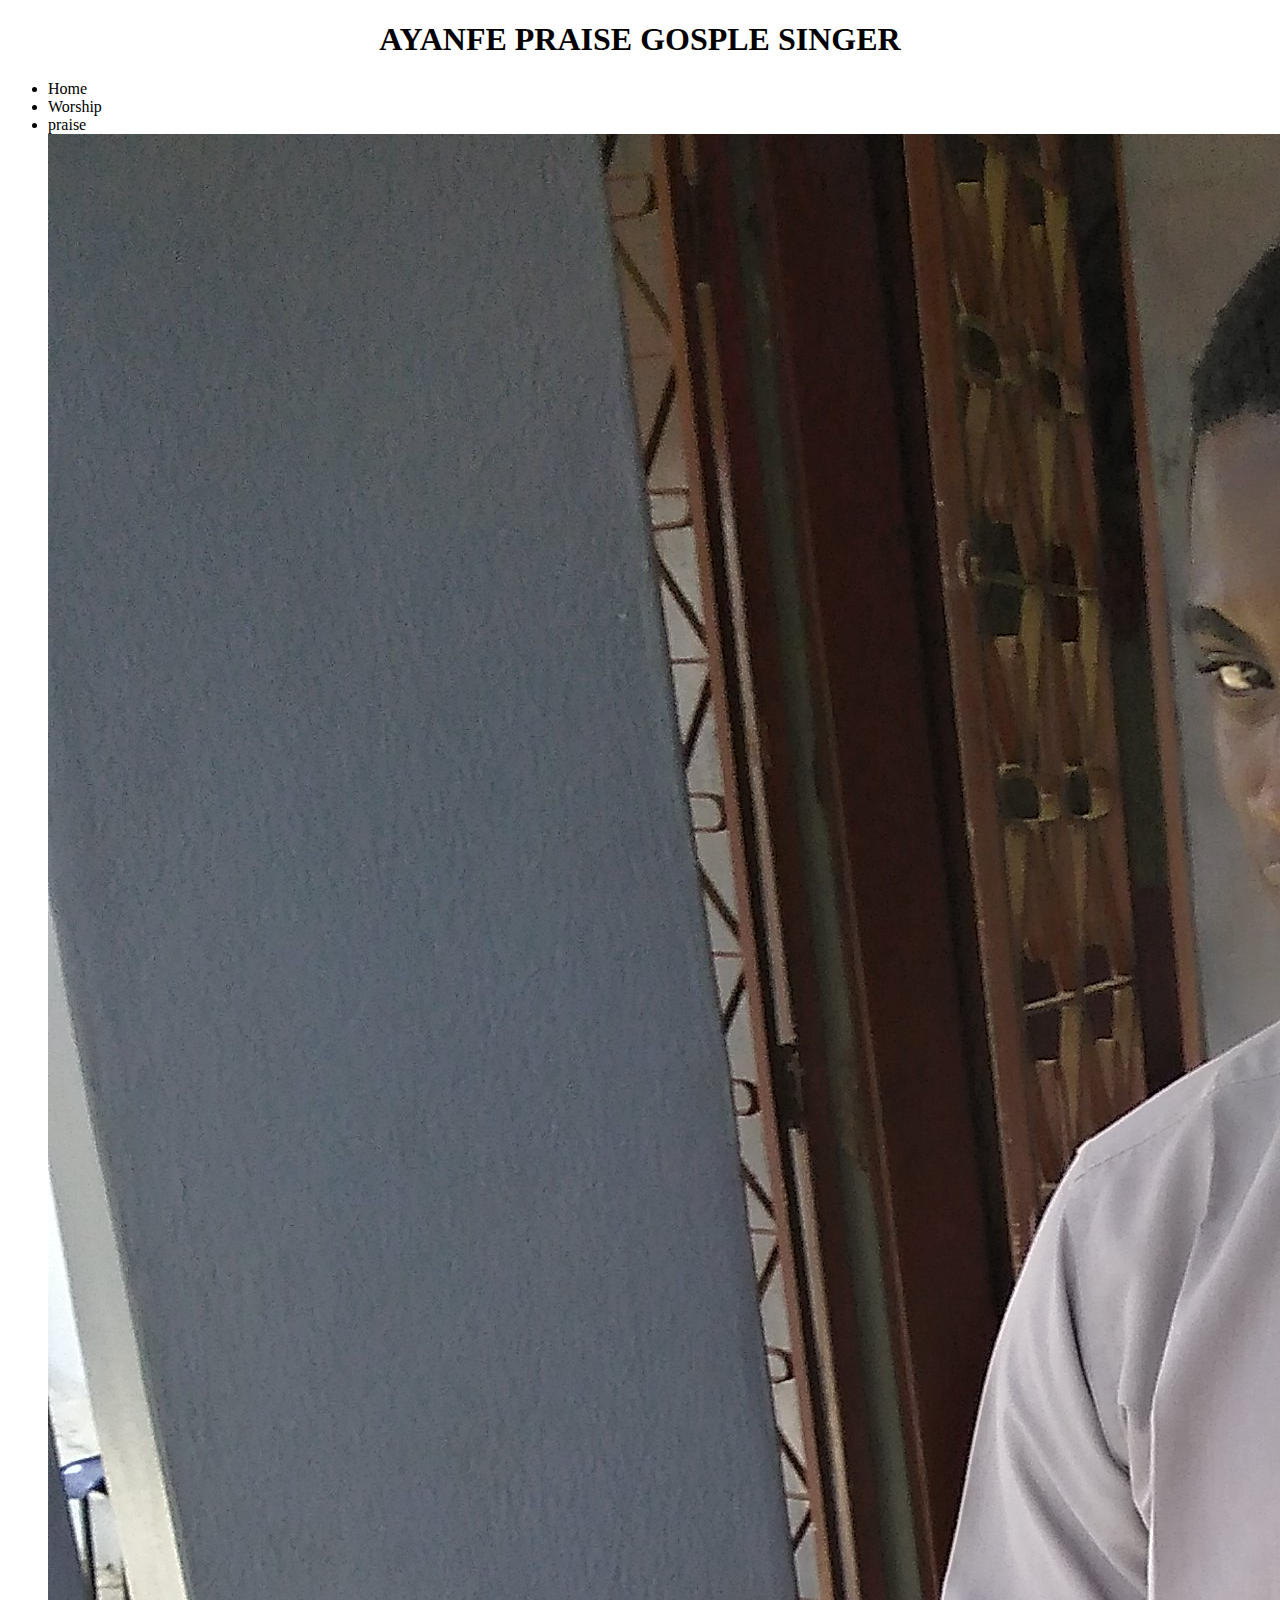
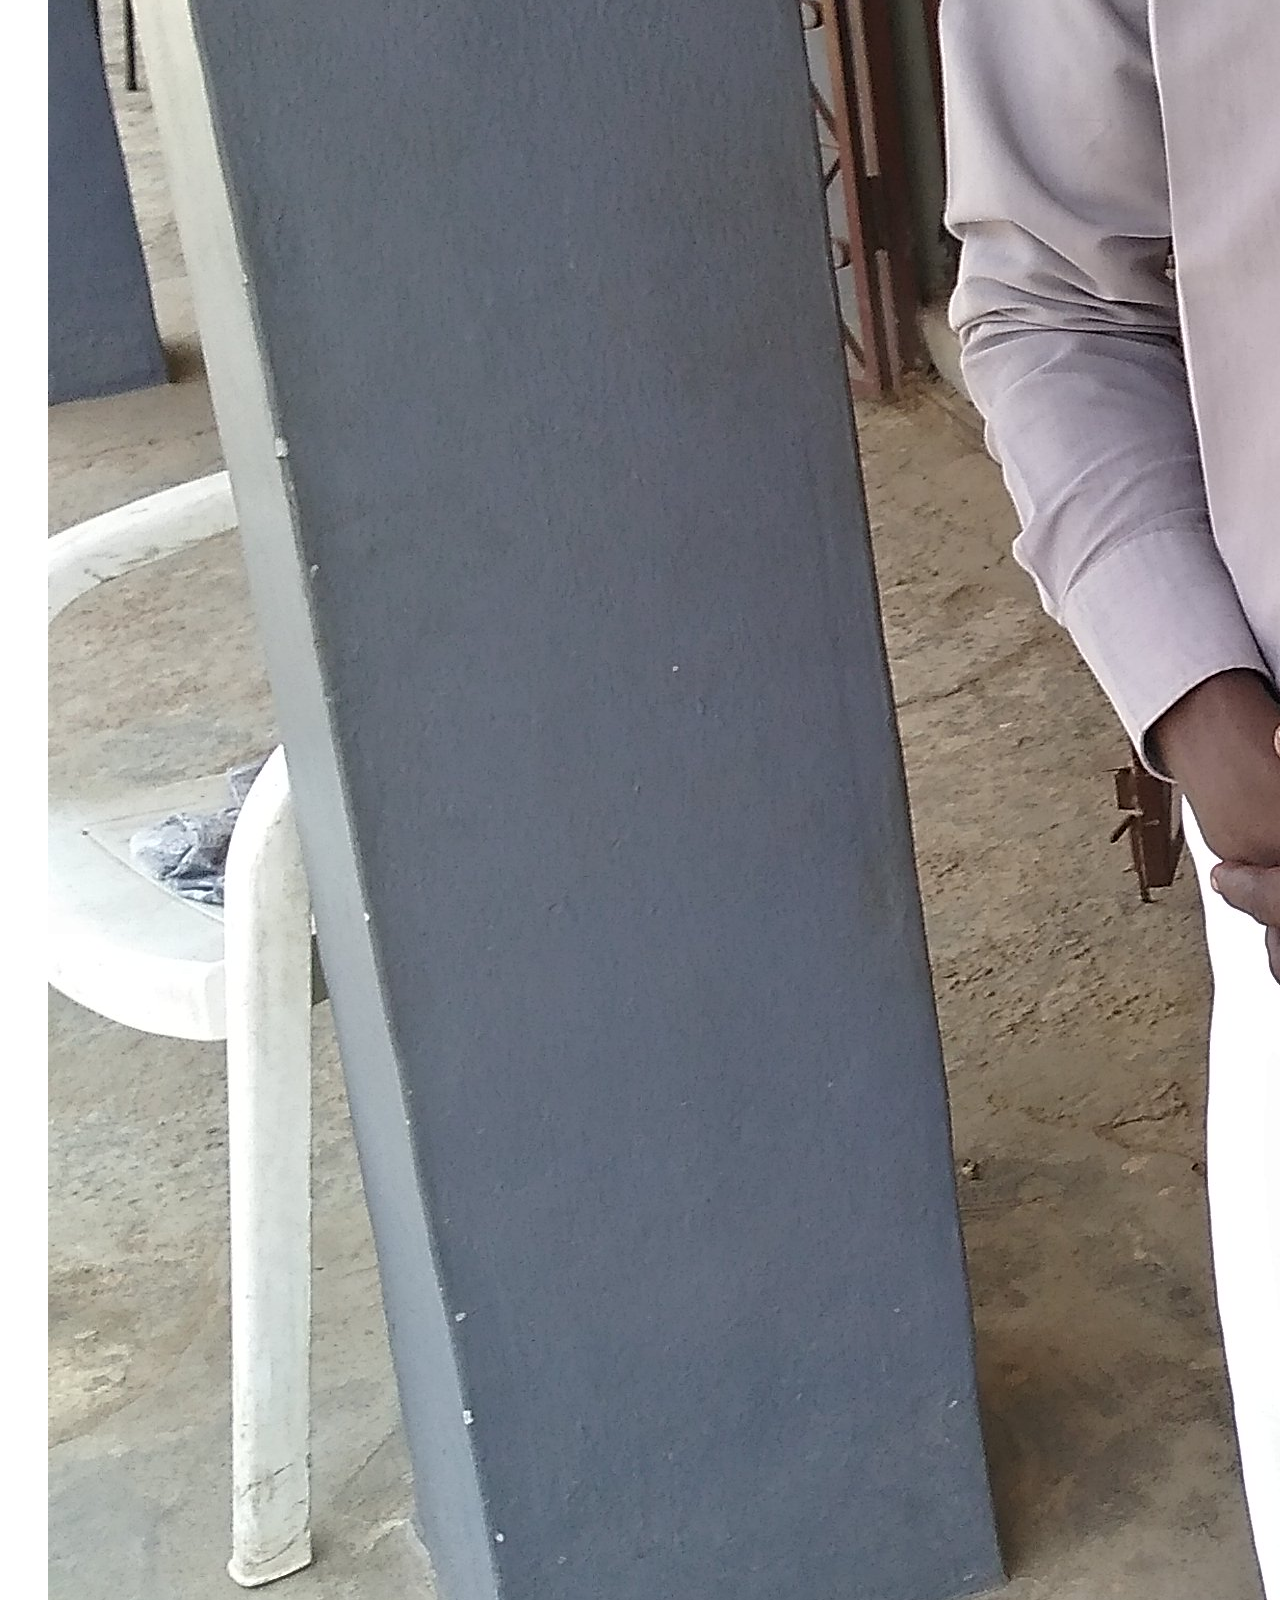
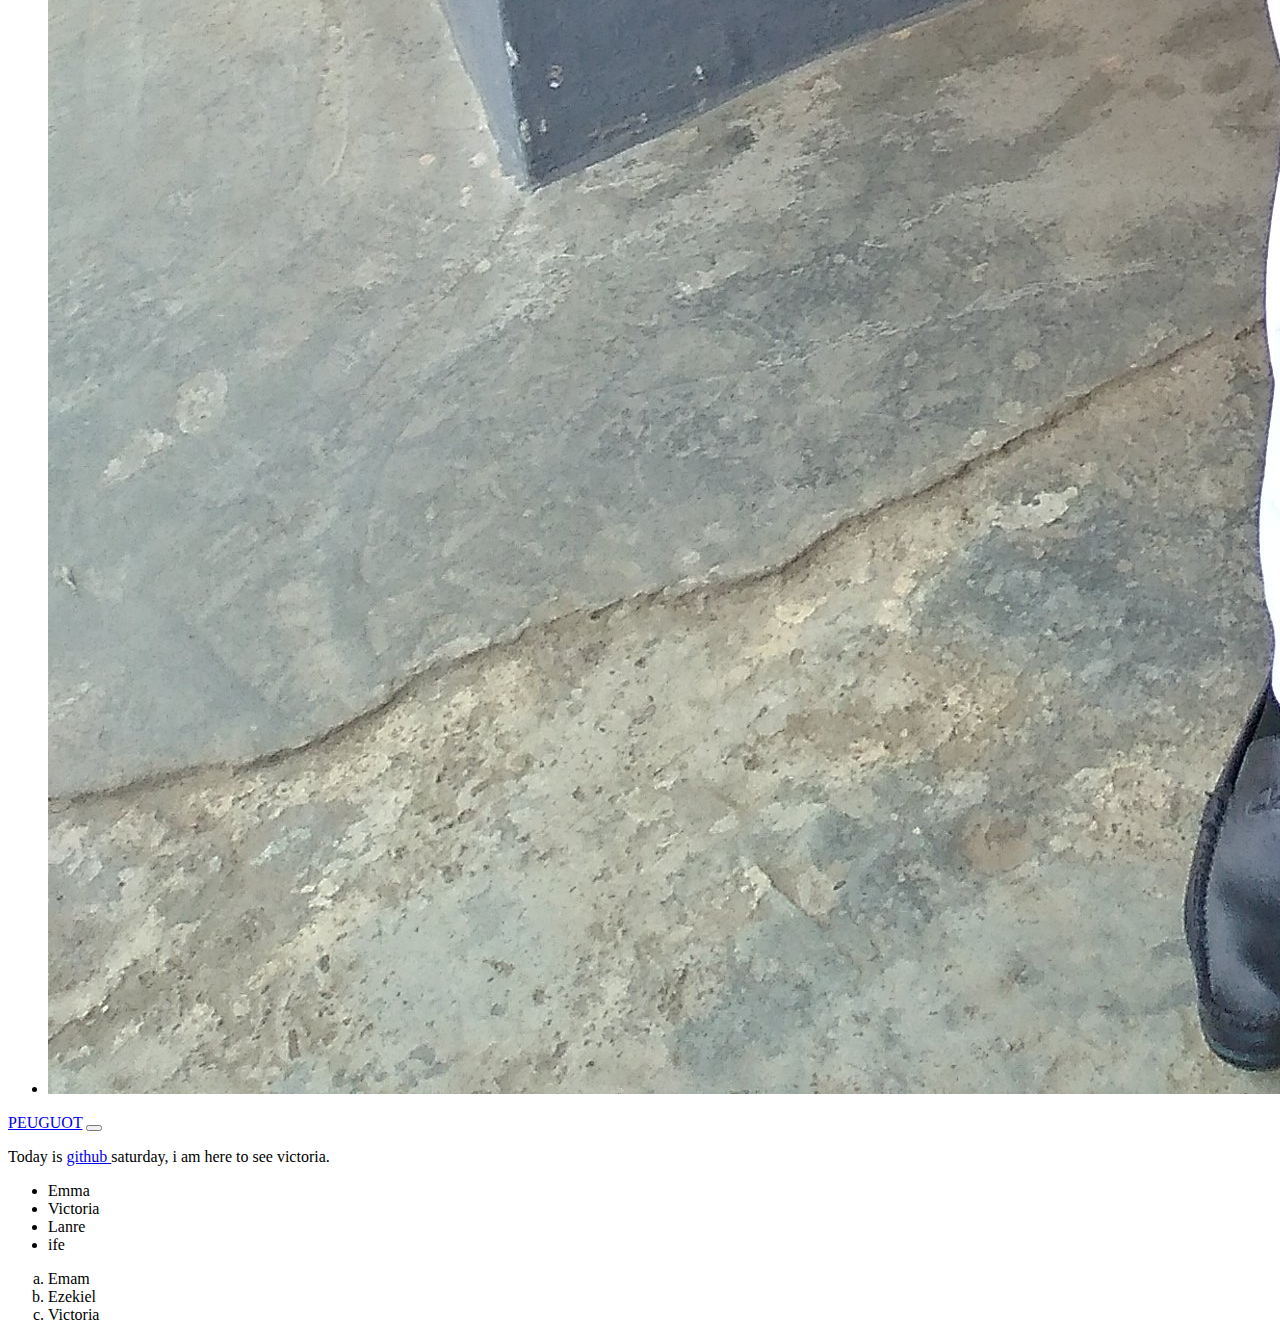
<file: ayanfe/index.html>
<!DOCTYPE html>
<html lang="en">
<head>
    <meta charset="UTF-8">
    <meta name="viewport" content="width=device-width, initial-scale=1.0">
    <meta http-equiv="X-UA-Compatible" content="ie=edge">
    <title>Love of God</title>
</head>
<body>
    <div id="page">
        <div id="header">
            <h1><center>AYANFE PRAISE GOSPLE SINGER</center></h1>
        </div>
    <div>
        <ul>
            <li>Home</li>
            <li>Worship</li>
            <li>praise</li>
            <li><img src="image 2.jpg"
        </ul>
    </div>
    <a href="car.html">PEUGUOT</a>
    <button>

    </button> 
    <p>Today is <a href="https://github.com/macezekiel/Students/commits/master/ayanfe"> github </a>saturday, i am here to see victoria.</p>
    <ul>
        <li>Emma</li>
        <li>Victoria</li>
        <li>Lanre</li>
        <li>ife</li>
    </ul>
    <ol type="a">
        <li>Emam</li>
        <li>Ezekiel</li>
        <li>Victoria</li>
    </ol>
    </div>
</body>
</html>
</file>
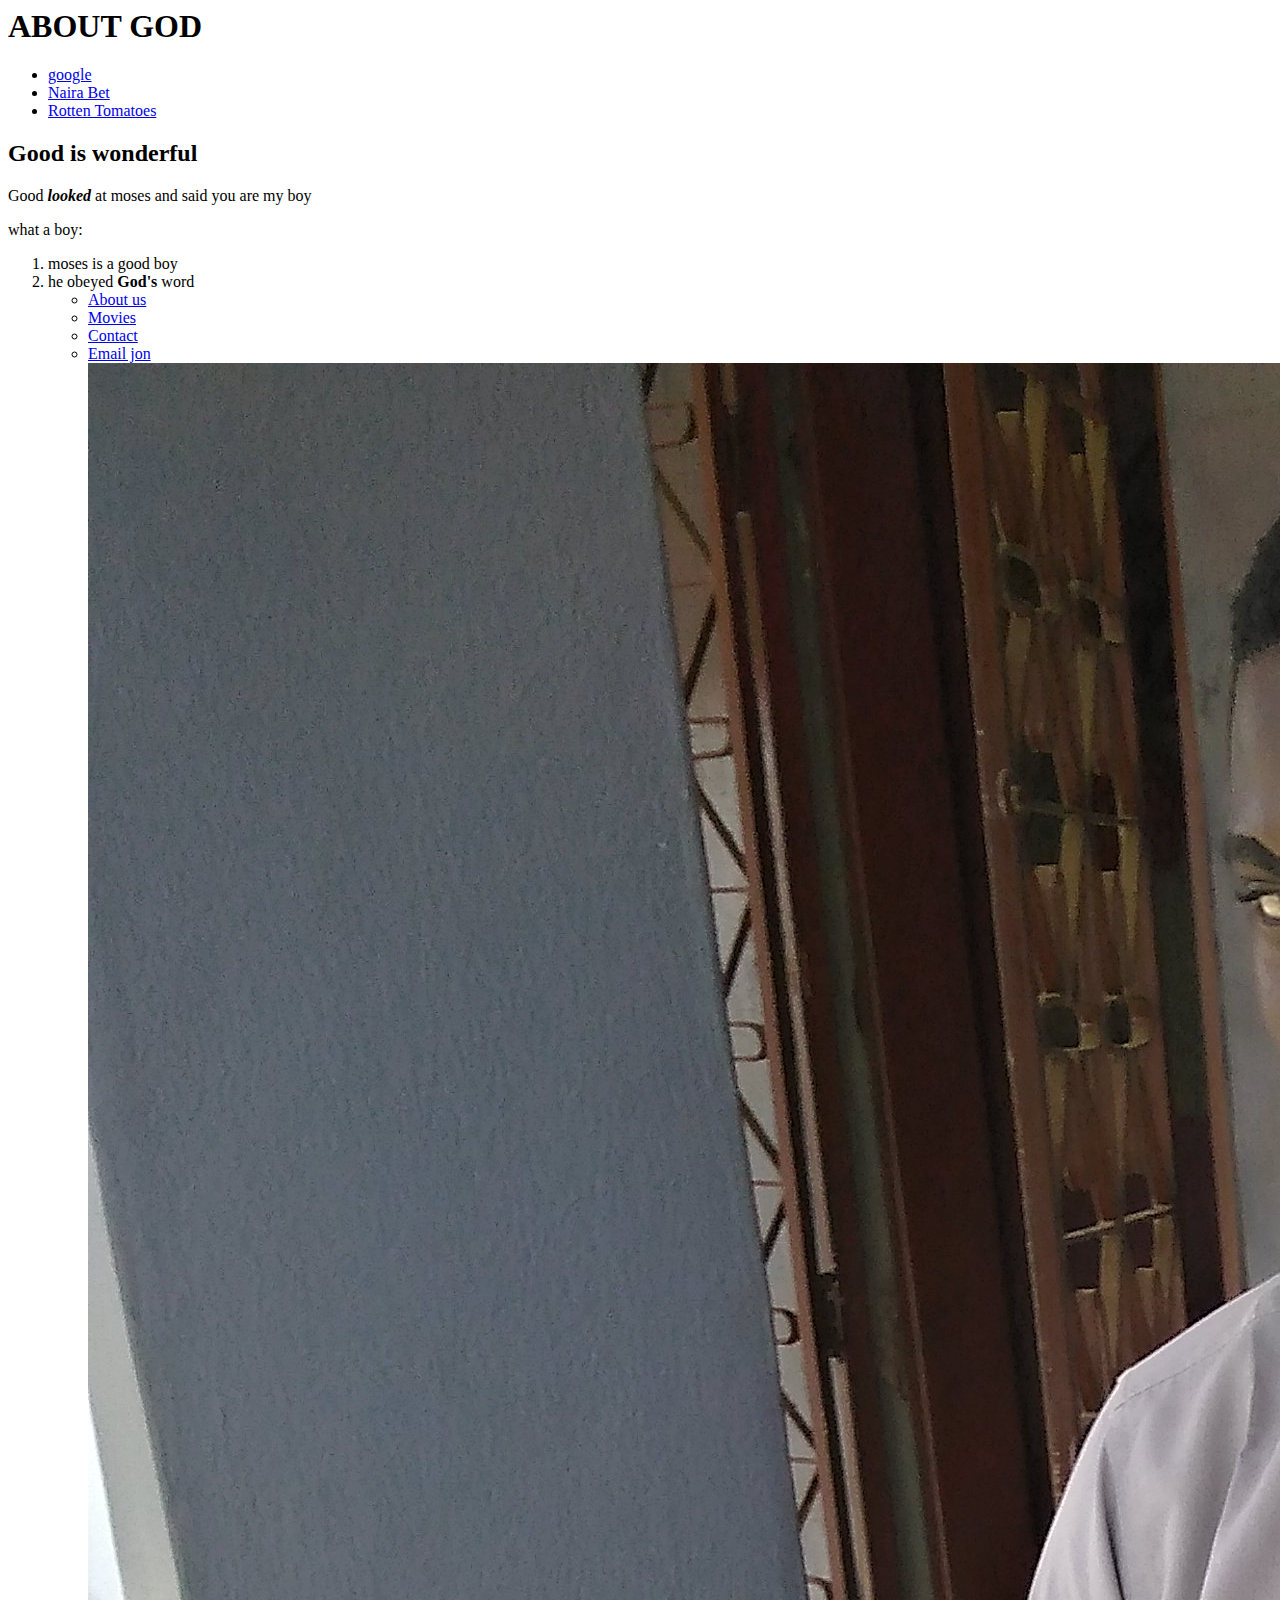
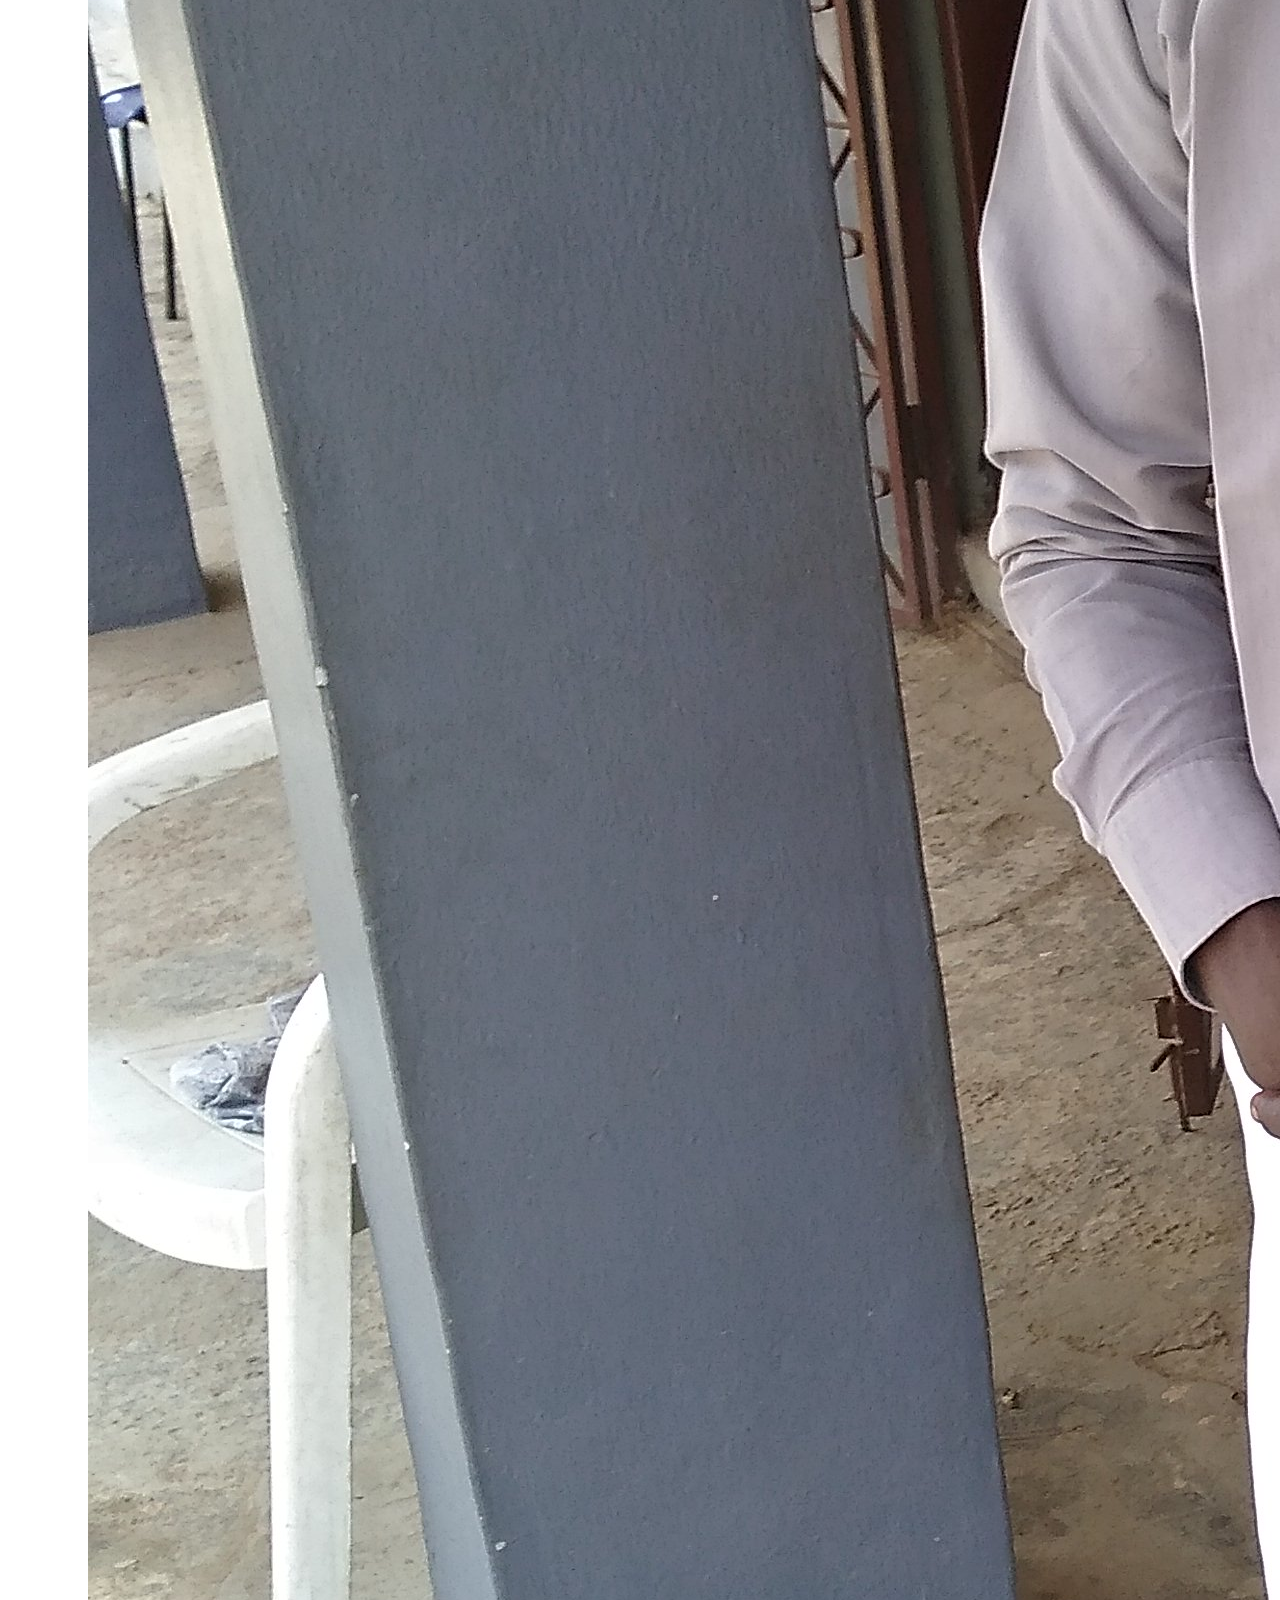
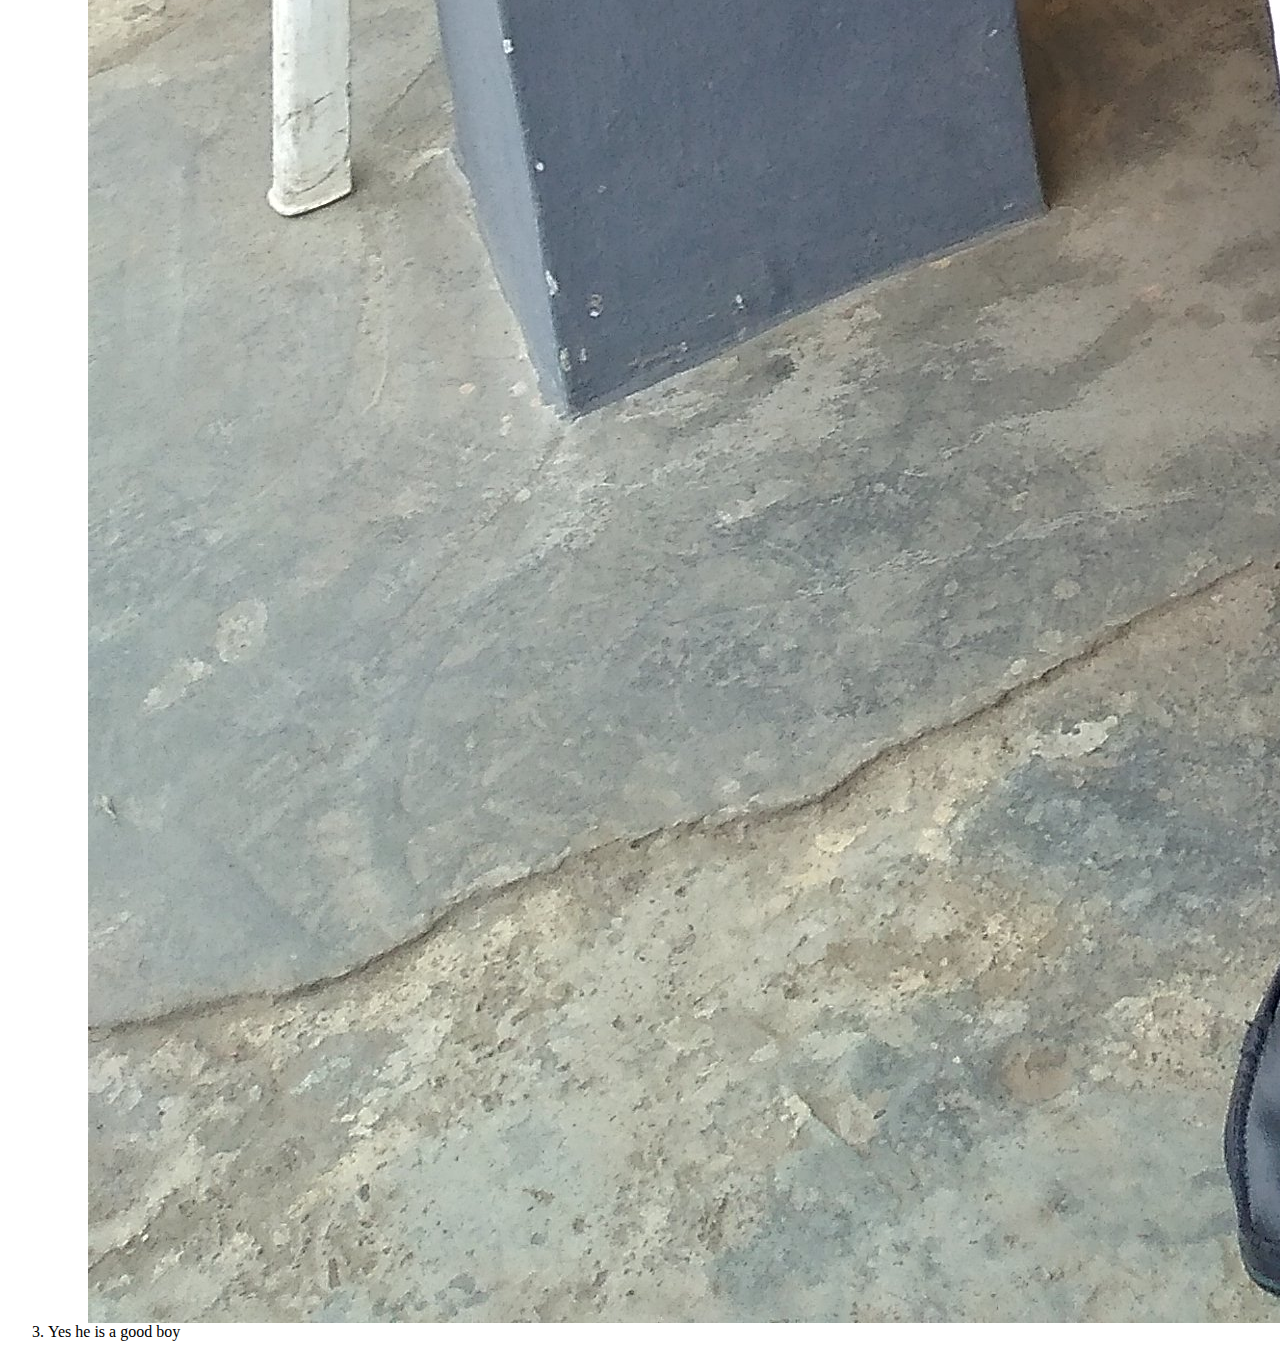
<file: ayanfe/God is good.html>
<html> 
    <head>
        <title> God is Good </title> 
    </head>
<body> 
    <header> 
        <h1>ABOUT GOD</h1>
    </header>
    <ul>
        <li><a href="http://www.google.com">google</a></li>
        <li><a href="http://www.nairabet.com">Naira Bet</a></li>
        <li><a href="http://www.rottentomatoes.com">Rotten Tomatoes</a></li>
    </ul>

    <h2> Good is wonderful</h2>
    <p>Good <b><em>looked</em></b> at moses and said you are my boy</p>
    <p>
        what a boy:
        <ol>
            <li>moses is a good  boy</li>
            <li>he obeyed <b>God's</b> word</li>
        <header>
            <nav>
             <ul>
                <li><a href="about-us.html">About us</a></li>
                <li><a href="movies.html">Movies</a></li>
                <li><a href="contact.html">Contact</a></li>
                <li><a href="mailto:jon@example.org">Email jon</a></li>
                <img src="image 2.jpg"
            </ul>
            </nav>
        </header>
            <li>Yes he is a good boy</li>
        </ol>
    </p>

</body>
</html>
</file>
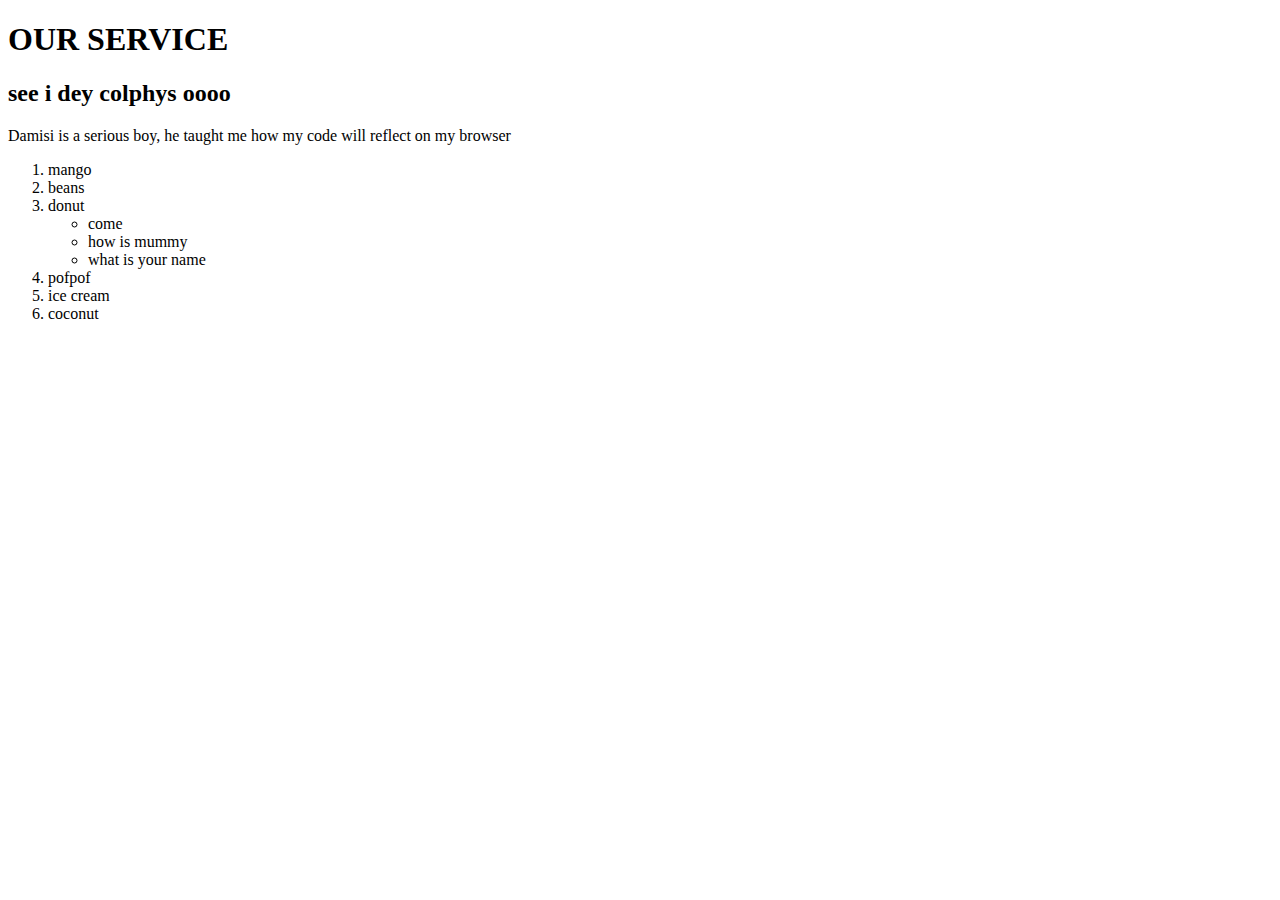
<file: ayanfe/index1.html>
<!DOCTYPE html>
<html>
<head>
    <meta charset="utf-8" />
    <meta http-equiv="X-UA-Compatible" content="IE=edge">
    <title>Grace international college
    </title>
    <meta name="viewport" content="width=device-width, initial-scale=1">
    <link rel="stylesheet" type="text/css" media="screen" href="main.css" />
</head>
<body>
    <header>
        <h1>OUR SERVICE</h1> 
        <h2>see i dey colphys oooo</h2>
     </header>
<p>Damisi is a serious boy, he taught me how my code will reflect on my browser</p>
<ol>
    <li>mango</li>
    <li>beans</li>
    <li>donut
        <ul>
            <li>come</li>
            <li>how is mummy</li>
            <li>what is your name</li>
        </ul>
    </li>
    <li>pofpof</li>
    <li>ice cream</li>
    <li>coconut</li>
</ol>
</body>
</html>
</file>
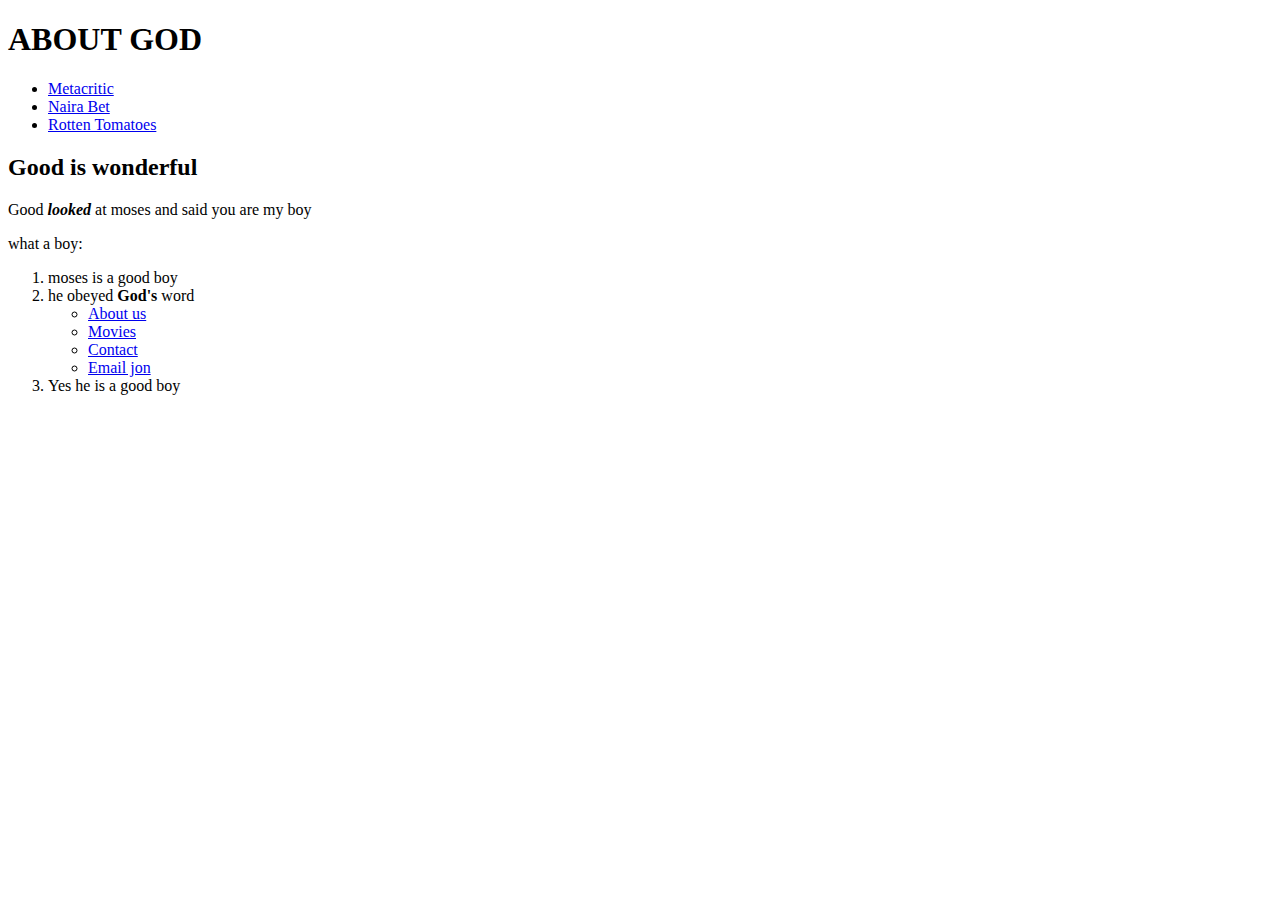
<file: ayanfe/shile.html>
<!DOCTYPE html> 
<html> 
    <head>
        <title> God is Good </title> 
    </head>
<body> 
    <header>
        <h1>ABOUT GOD</h1>
    </header>
    <ul>
        <li><a href="http://www.metacritic.com">Metacritic</a></li>
        <li><a href="http://www.nairabet.com">Naira Bet</a></li>
        <li><a href="http://www.rottentomatoes.com">Rotten Tomatoes</a></li>
    </ul>

    <h2> Good is wonderful</h2>
    <p>Good <b><em>looked</em></b> at moses and said you are my boy</p>
    <p>
        what a boy:
        <ol>
            <li>moses is a good  boy</li>
            <li>he obeyed <b>God's</b> word</li>
        <header>
            <nav>
             <ul>
                <li><a href="about-us.html">About us</a></li>
                <li><a href="movies.html">Movies</a></li>
                <li><a href="contact.html">Contact</a></li>
                <li><a href="mailto:jon@example.org">Email jon</a></li>
             </ul>
            </nav>
        </header>
            <li>Yes he is a good boy</li>
        </ol>
    </p>

</body>
</html>
</file>
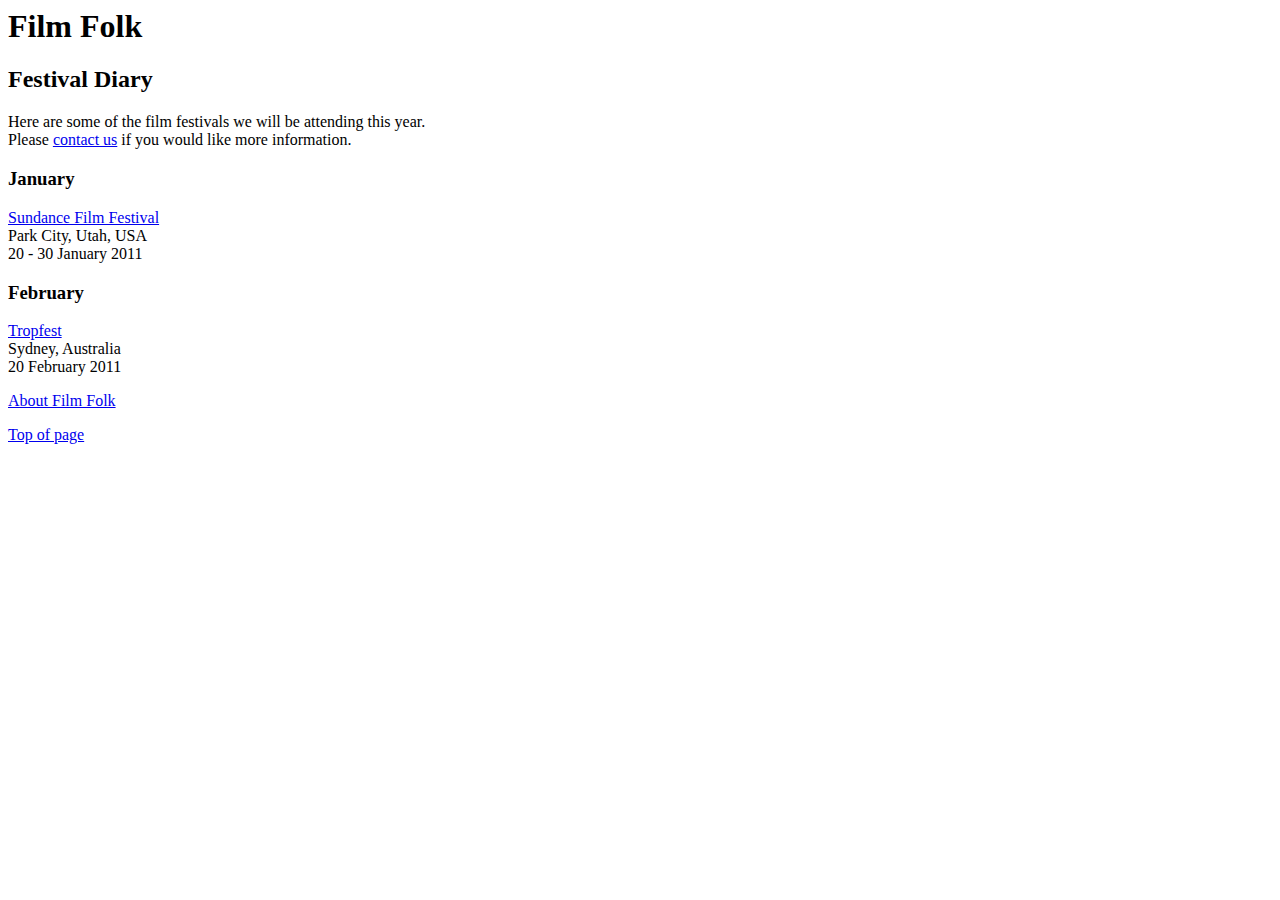
<file: ayanfe/Untitled-2.html>
<html> <head>  <title>Links</title> </head> <body>  <h1 id="top">Film Folk</h1>  <h2>Festival Diary</h2>  <p>Here are some of the film festivals we     will be attending this year.<br />Please     <a href="mailto:filmfolk@example.org">    contact us</a> if you would like more     information.</p>  <h3>January</h3>  <p><a href="http://www.sundance.org">    Sundance Film Festival</a><br />    Park City, Utah, USA<br />    20 - 30 January 2011</p>  <h3>February</h3>  <p><a href="http://www.tropfest.com">    Tropfest</a><br />    Sydney, Australia<br />    20 February 2011</p>  <!-- additional content -->  <p><a href="about.html">About Film Folk</a></p>  <p><a href="#top">Top of page</a></p>
</file>
<file: ayanfe/main.css>
#tuna{color:red;} 
.tuna{color:blue;} 
p[name]{color:blue;}
p[name^="good"]{color:pink;}
p[name$="wonderful"]{color:orange;}
P[name*="God"]{color:yellow;}
</file>
